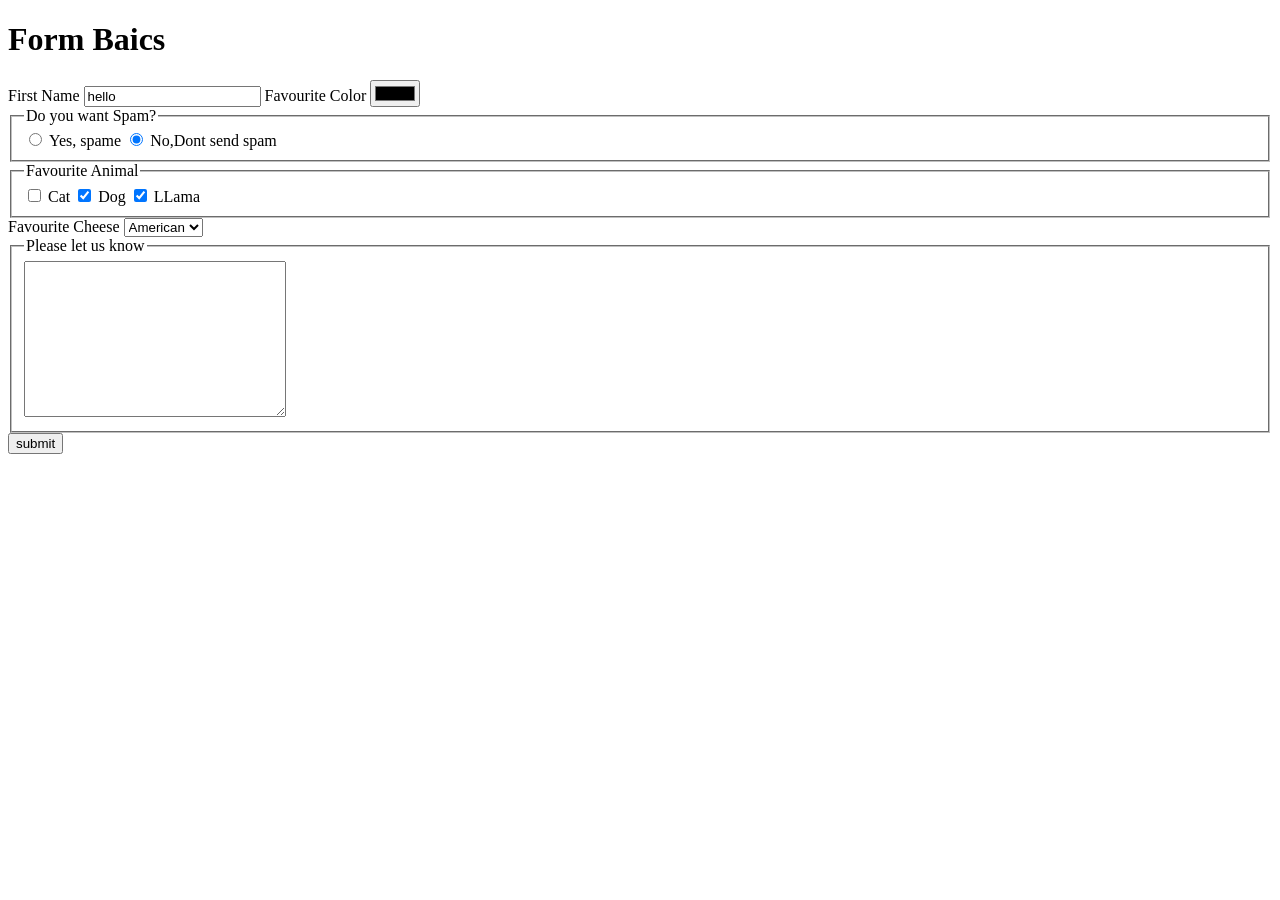
<file: Data Manipulation in JavaScript/Week 01/Basic HTML Form Elements/index.html>
<!DOCTYPE html>
<html lang="en">
<head>
    <meta charset="UTF-8">
    <meta http-equiv="X-UA-Compatible" content="IE=edge">
    <meta name="viewport" content="width=device-width, initial-scale=1.0">
    <title>Forms Basics</title>
</head>
<style>
    input,label{
        display: inline-block;
    }
</style>
<body>
    <h1>Form Baics</h1>
    <form method="post" action="processor.php">
        <label for="fname">First Name</label>
        <input type="text" id="fname" name="fname" value="hello" required>
        <label for="favcolor">Favourite Color</label>
        <input type="color" id="favcolor" name="favcolor">
        <fieldset>
            <legend>Do you want Spam?</legend>
        <input type="radio" name="spam" id="spam-yes" value="yes">
        <label for="spam-yes">Yes, spame</label>
        <input type="radio" name="spam" id="spam-no" value="no" checked>
        <label for="spam-n">No,Dont send spam</label>
    </fieldset>
    <fieldset>
        <legend>Favourite Animal</legend>
    <input type="checkbox" name="cat" id="cat" value="cat">
    <label for="cat">Cat</label>
    <input type="checkbox" name="dog" id="dog" value="dog" checked>
    <label for="dog">Dog</label>
    <input type="checkbox" name="llama" id="llama" value="llama" checked>
    <label for="llama">LLama</label>
</fieldset>
<label for="cheese">Favourite Cheese</label>
<select name="favcheese" id="cheese">
    <option value="American" selected>American</option>
    <option value="Pakistan">Pakistan</option>
    <option value="Indian">Indian</option>
    <option value="Latin">Latin</option>
</select>

<fieldset>
    <legend>Please let us know</legend>
    <textarea name="comment" id="comment" cols="30" rows="10"></textarea>
</fieldset>
<!-- <label for="comment">Please lets us know</label> -->
<input type="submit" value="submit">


    </form>
    
</body>
</html>
</file>
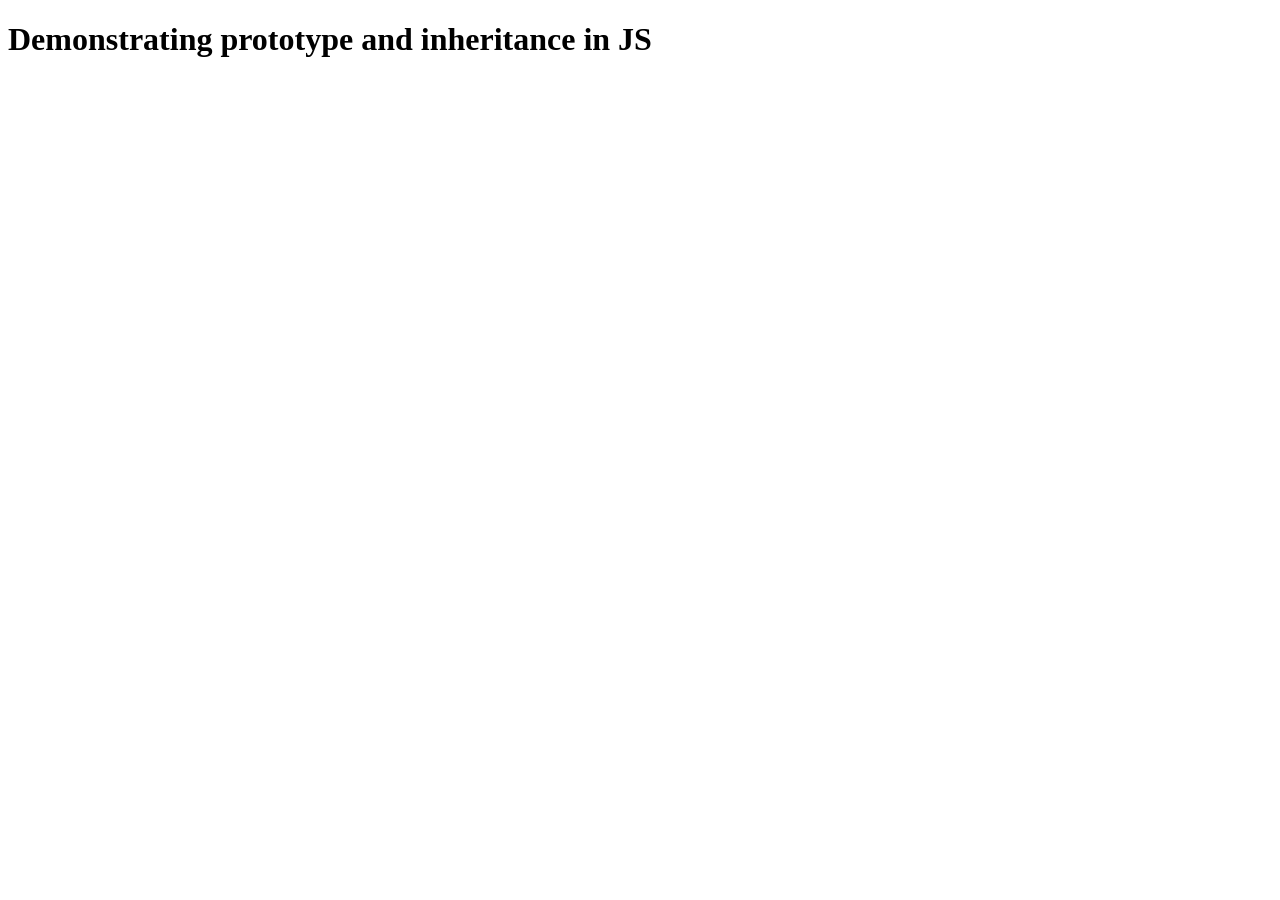
<file: Data Manipulation in JavaScript/Week 02/Prototypes and Inheritance/index.html>
<!DOCTYPE html>
<html lang="en">
<head>
    <meta charset="UTF-8">
    <meta http-equiv="X-UA-Compatible" content="IE=edge">
    <meta name="viewport" content="width=device-width, initial-scale=1.0">
    <title>Document</title>
</head>
<body>
    <h1>Demonstrating prototype and inheritance in JS

    </h1>
    <script>
        function iphone(){} //constructor

        iphone.prototype.faceID=function(){
            console.log("Unlock withFaceID");
        }
        iphone.prototype.video=function(){
            console.log("Unlock withVideo");
        }

        let myphone= new iphone();   
        myphone.faceID();
        myphone.app='instagram';
        console.log(myphone);

        const carManufacture={
            name:"Honda",
            model:"Accord",
            trimlevel :"ex",
            baseFeatures:["Wheels","engine","seats"],
            entertainment: "crappy audio system"

        }
        const dealership=Object.create(carManufacture);
        dealership.equipment ="roof jack";
        dealership.warranty="extended";
        dealership.branding="license plate frame";

        const mycar=Object.create(dealership);

        mycar.custome-"After market trailer hitch";
        mycar.bumpersticket="save the llamea";
        mycar.entertainment = "fancy audio system";

        console.log(mycar.model);
        console.log(mycar.entertainment);

        for(const keys in mycar){
            const myval=mycar[keys];
            console.log(`key is "${keys}" and val is"${myval}"`);
        }

        // Checking the has own property

        for (const keys in mycar){
            if(mycar.hasOwnProperty(keys))
            {
                const val=mycar[keys];
                console.log("Checking the property")
                console.log(`key is "${keys}" and val is"${val}"`);
            }
        }


    </script> 
</body>
</html>
</file>
